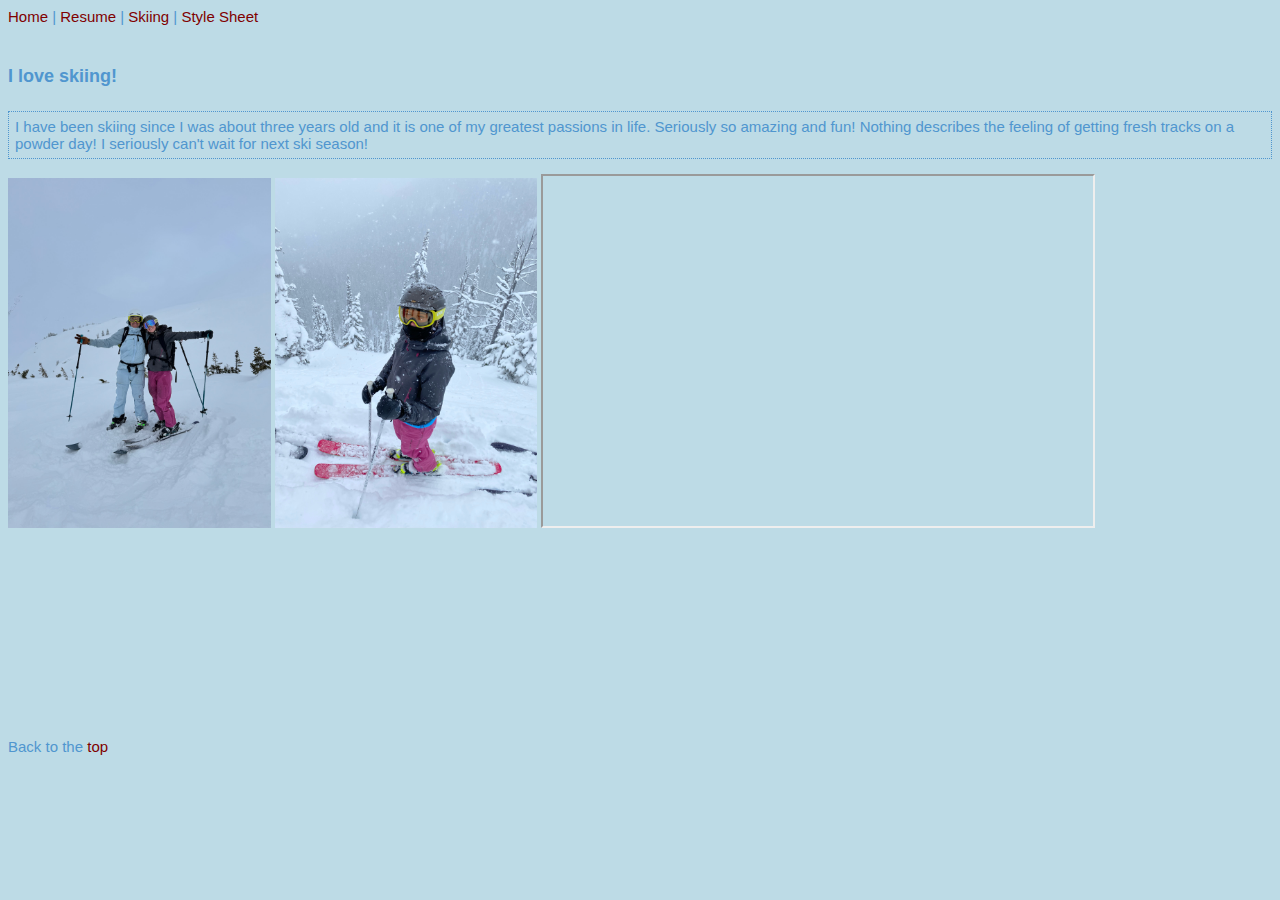
<file: root/IS 201 web demo/html/aboutme.html>
<!--
    Mylie Derrick
    IS 201
    3.29.24
-->
<!DOCTYPE html>
<html lang="en">
<head>
    <meta charset="UTF-8">
    <meta name="viewport" content="width=device-width, initial-scale=1.0">
    <title>About Me</title>
    <link rel="stylesheet" href="../styles/styles.css">
   
</head>
<body>
    <a href="../index.html" id="top">Home</a> |
    <a href="resdume.html">Resume</a> |
    <a href="#">Skiing</a> |
    <a href="styles/styles.css">Style Sheet</a>
     <br><br>

    <h4 style="font-size: large; font-family:'Segoe UI', Tahoma, Geneva, Verdana, sans-serif;">I love skiing!</h4>
    <p class="box2">
        I have been skiing since I was about three years old and it is one of my greatest passions in life. Seriously so amazing and fun! Nothing describes the feeling of getting fresh tracks on a powder day! I seriously can't wait for next ski season!
    </p class="box2">

    <p>
    

    </p>
    <img src="../images/skiing.JPG" height="350" alt="Mylie skiing photo">
    <img src="../images/steepslope.jpg" height="350" alt="Mylie skiing photo">
    <!-- <img src="../images/cali.JPG" height="275" alt="Mylie with friends in California">
    <img src="../images/roomates.JPG" height="275" alt="Mylie and her roomates">
    <img src="../images/temple.JPG" height="275" alt="Mylie at the temple with friends">
    <img src="../images/timp.JPG" height="275" alt="Mylie on top of Mt Timpanogas with friends"> -->
    <iframe width="550" height="350" src="https://www.youtube.com/embed/SHiOlBjwk18" allowfullscreen> </iframe>
    <div class='tableauPlaceholder' id='viz1713132450253' style='position: relative'><noscript><a href='https:&#47;&#47;www.tableau.com&#47;'><img alt='D:CompareHills_Table ' src='https:&#47;&#47;public.tableau.com&#47;static&#47;images&#47;Sk&#47;SkiHillViz_Join_600&#47;DCompareHills_Table&#47;1_rss.png' style='border: none' /></a></noscript><object class='tableauViz'  style='display:none;'><param name='host_url' value='https%3A%2F%2Fpublic.tableau.com%2F' /> <param name='embed_code_version' value='3' /> <param name='site_root' value='' /><param name='name' value='SkiHillViz_Join_600&#47;DCompareHills_Table' /><param name='tabs' value='no' /><param name='toolbar' value='yes' /><param name='static_image' value='https:&#47;&#47;public.tableau.com&#47;static&#47;images&#47;Sk&#47;SkiHillViz_Join_600&#47;DCompareHills_Table&#47;1.png' /> <param name='animate_transition' value='yes' /><param name='display_static_image' value='yes' /><param name='display_spinner' value='yes' /><param name='display_overlay' value='yes' /><param name='display_count' value='yes' /></object></div>                <script type='text/javascript'>                    var divElement = document.getElementById('viz1713132450253');                    var vizElement = divElement.getElementsByTagName('object')[0];                    vizElement.style.width='600px';vizElement.style.height='713px';                    var scriptElement = document.createElement('script');                    scriptElement.src = 'https://public.tableau.com/javascripts/api/viz_v1.js';                    vizElement.parentNode.insertBefore(scriptElement, vizElement);                </script>
   
    <!-- <ol>
        <li> Favorite hobbies
            <ul>
                <li>Oil painting</li>
                <li>snow skiing</li>
            </ul>

        </li> 
        <li>Favorite Foods
            <ul>
                <li>Pizza</li>
                <li>salmon</li>
                <li>sushi</li>
            </ul>
        </li>
    </ol> -->
     <p>&nbsp;</p>
     <p>&nbsp;</p>
     <p>&nbsp;</p>
     <p>&nbsp;</p>
     <p>&nbsp;</p>
     <p>&nbsp;</p>
    Back to the <a href="#top">top</a>
</body>
</html>
</file>
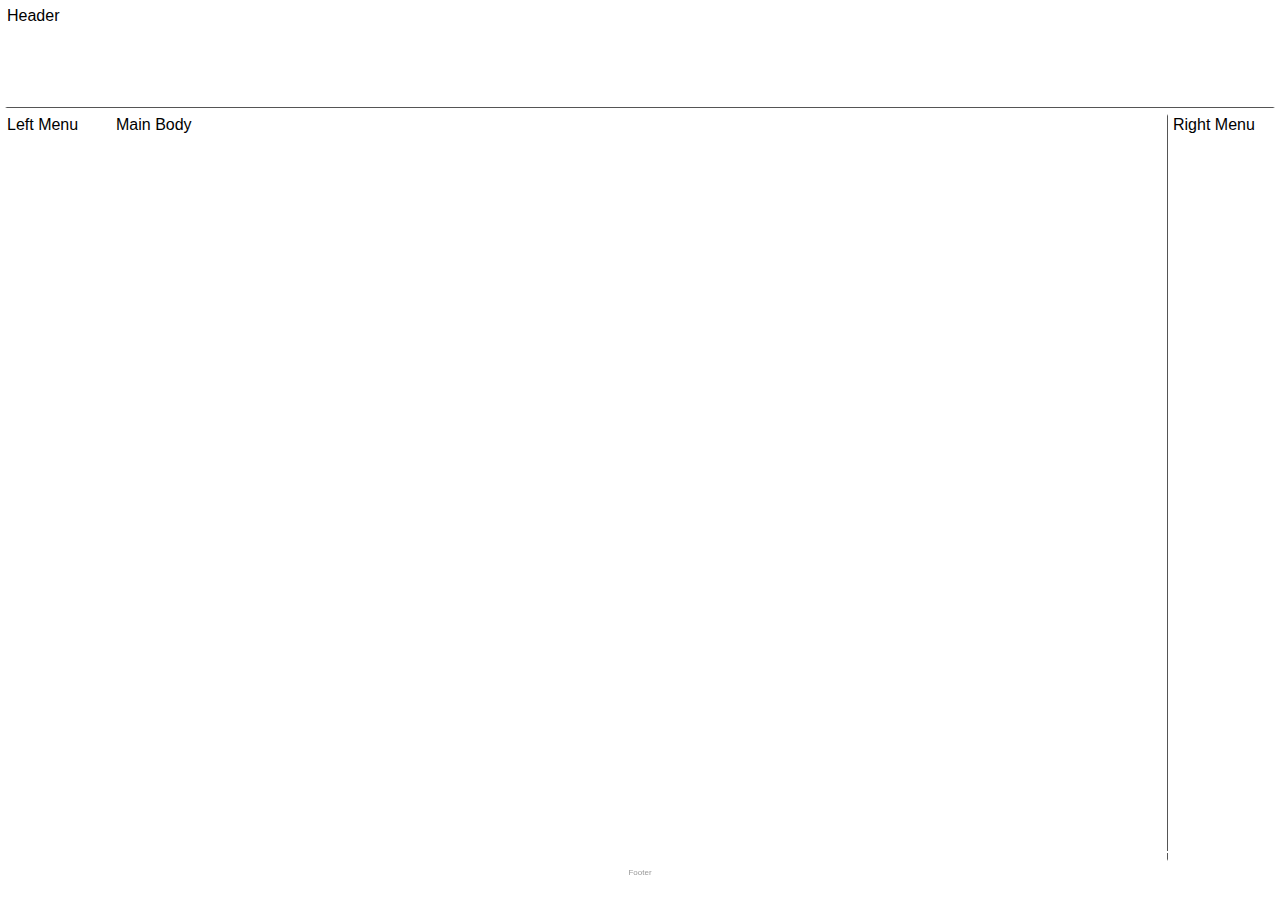
<file: root/IS 201 web demo/html/layout.html>
<!DOCTYPE html>
<html lang="en">
<head>
    <meta charset="UTF-8">
    <meta name="viewport" content="width=device-width, initial-scale=1.0">
    <title>Layout Template</title>
    <link rel="stylesheet" href="../styles/layoutstyles.css">
</head>
<body>
    <div class="common header">Header</div>
    <div class="common leftmenu">Left Menu</div>
    <div class="common mainbody">Main Body</div>
    <div class="common rightmenu">Right Menu</div>
    <div class="common footer">Footer</div>

    <!-- div stands for divided sections. its a tag that if let empty does nothing. it is a block elemtn. it will put a line of empty text after itself -->
</body>
</html>
</file>
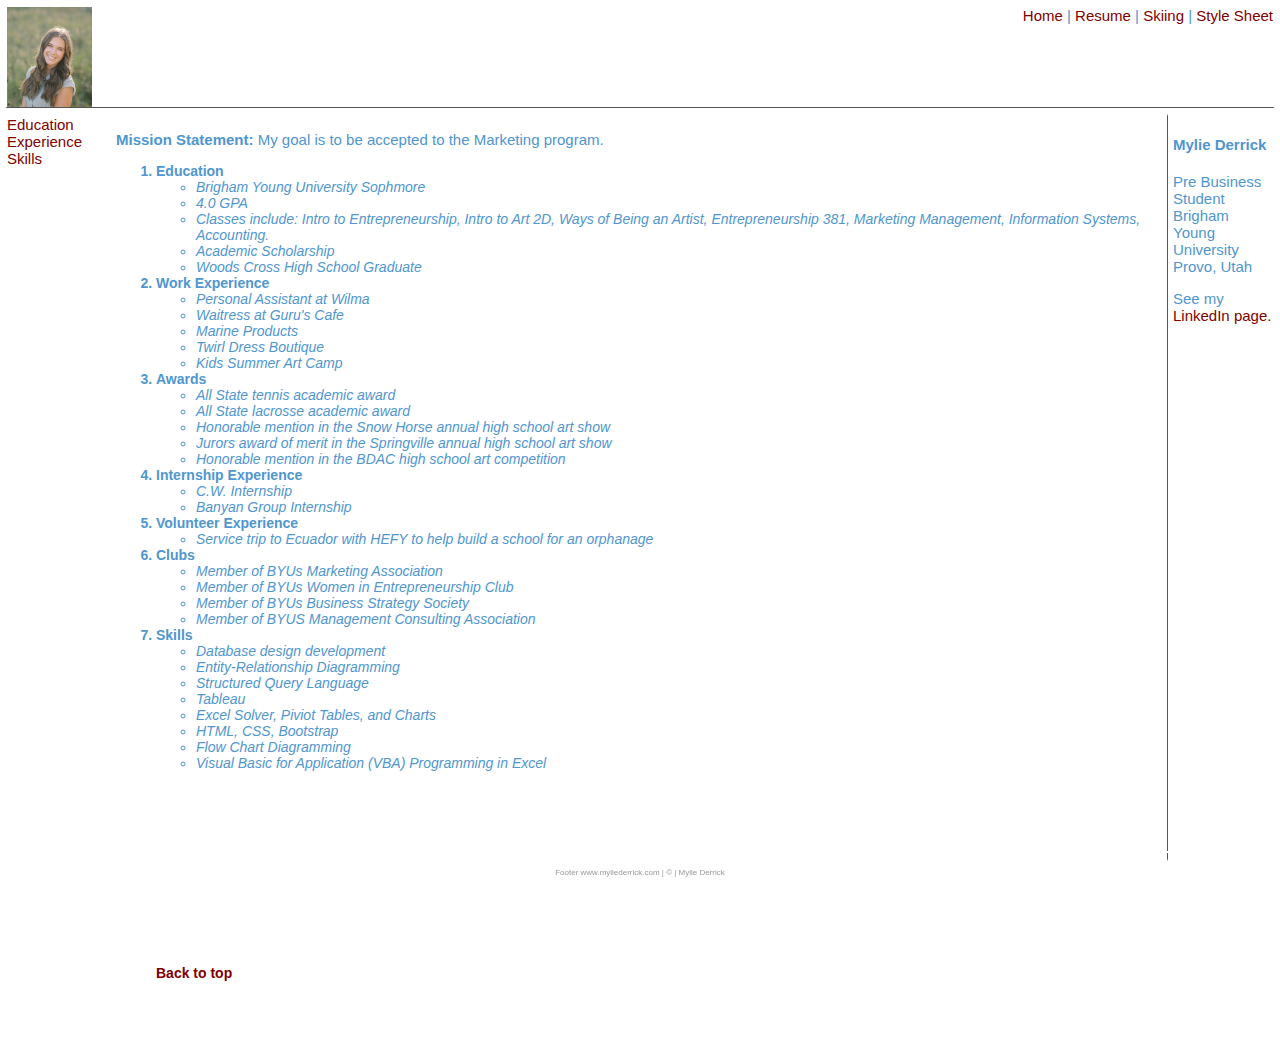
<file: root/IS 201 web demo/html/resdume.html>
<!--
Mylie Derrick
IS 201
03.29.24 
-->
<!DOCTYPE html>
<html lang="en">
<head>
    <meta charset="UTF-8">
    <meta name="viewport" content="width=device-width, initial-scale=1.0">
    <title>Resume</title>
    <link rel="stylesheet" href="../styles/styles.css">
    <link rel="stylesheet" href="../styles/layoutstyles.css">
</head>
<body>
    <div class="common header">
        <img src="../images/profile image.jpg" height="100" alt="Mylie Derrick profile image">
    <span class="subheader">
        <a href="../index.html" id="top">Home</a> |
        <a href="#">Resume</a> |
        <a href="aboutme.html">Skiing</a>  |
        <a href="styles/styles.css">Style Sheet</a>
    </span>
        
    </div>

    <div class="common leftmenu">
        <a href="#edu">Education</a><br>
        <a href="#exp">Experience</a><br>
        <a href="#ski">Skills</a><br>
    </div>

    <div class="common mainbody">
        <p class="justify"> <span class="bold">Mission Statement:</span> My goal is to be accepted to the Marketing program.</p>

         <ol>
            <li id="edu" class="resumeListHeading underline">Education
                <ul>
                    <li>Brigham Young University Sophmore</li>
                        <li>4.0 GPA</li>
                        <li>Classes include: Intro to Entrepreneurship, Intro to Art 2D, Ways of Being an Artist, Entrepreneurship 381, Marketing Management, Information Systems, Accounting.</li>
                        <li>Academic Scholarship</li>
                    <li>Woods Cross High School Graduate</li>
                </ul>
            </li>
            <li id="job" class="resumeListHeading"> Work Experience
                <ul>
                    <li>Personal Assistant at Wilma</li>
                    <li>Waitress at Guru's Cafe</li>
                    <li>Marine Products</li>
                    <li>Twirl Dress Boutique</li>
                    <li>Kids Summer Art Camp</li>
                </ul>
            </li> 
            <li id="awa" class="resumeListHeading">Awards
                <ul>
                    <li>All State tennis academic award</li>
                    <li>All State lacrosse academic award</li>
                    <li>Honorable mention in the Snow Horse annual high school art show</li>
                    <li>Jurors award of merit in the Springville annual high school art show</li>
                    <li>Honorable mention in the BDAC high school art competition</li>
                </ul>
                
            </li>
            <li id="exp" class="resumeListHeading"> Internship Experience
                <ul>
                    <li>C.W. Internship</li>
                    <li>Banyan Group Internship</li>
                </ul>
            </li>
            <li id="vol" class="resumeListHeading"> Volunteer Experience
                <ul>
                    <li>Service trip to Ecuador with HEFY to help build a school for an orphanage</li>
                </ul>
            </li>
            <li id="clu" class="resumeListHeading"> Clubs
                <ul>
                    <li>Member of BYUs Marketing Association</li>
                    <li>Member of BYUs Women in Entrepreneurship Club</li>
                    <li>Member of BYUs Business Strategy Society</li>
                    <li>Member of BYUS Management Consulting Association</li>
                </ul>
            </li>
            <li id="ski" class="resumeListHeading">Skills
                <ul>
                    <li>Database design development</li>
                    <li>Entity-Relationship Diagramming</li>
                    <li>Structured Query Language</li>
                    <li>Tableau</li>
                    <li>Excel Solver, Piviot Tables, and Charts</li>
                    <li>HTML, CSS, Bootstrap</li>
                    <li>Flow Chart Diagramming</li>
                    <li>Visual Basic for Application (VBA) Programming in Excel</li>
                </ul>
            
                <p>&nbsp;</p>
                <p>&nbsp;</p>
                <p>&nbsp;</p>
                <p>&nbsp;</p>
                <p>&nbsp;</p>
                <p>&nbsp;</p>

                <a href="#top">Back to top</a>
                <p>&nbsp;</p>
                <p>&nbsp;</p>

            </li>
         </ol>
</body>
</html>
    </div>
    <div class="common rightmenu">
        <h4>Mylie Derrick</h4>

        Pre Business Student <br>
        Brigham Young University <br>
        Provo, Utah 
        <p>
            See my <a href="https://www.linkedin.com/in/mylie-derrick-a12476301/?trk=opento_sprofile_details" target="_blank" title="Mylie Derrick's LinkedIn Profile">LinkedIn page.</a>
        </p>
    </div>

    <div class="common footer">Footer
        www.myliederrick.com | &copy; | Mylie Derrick
    </div>
</file>
<file: root/IS 201 web demo/styles/styles.css>
body {
    font-family: Arial, Helvetica, sans-serif;
    font-size: 15px;
    color:rgb(80, 150, 207);
    background-color: rgb(189, 219, 230);
}
li {
    font-size: 14px;
    font-style: italic;
    font-weight: normal;
}
a{
    color: maroon;
    text-decoration: none;
}
a:hover {
    text-decoration: underline;
    /* font-weight: bold;
    font-size: 18px; */
}
a:visited {
    color: rgb(13, 89, 183)
}
.resumeListHeading {
    font-weight: bold;
    font-style: normal;
}

.bold {font-weight: bold;}
.justify{text-align: justify;}

.homebg{
    background-image: url('../images/canadamtns.JPG');
    background-position: top right;
}

.box1 {

}
/* you wouldnt normally use just the word box but for this method we are. Here we are demonstrating the box method.  */
.box2 {
    border: 1px;
    border-style: dotted;
    border-color: rgb(80, 150, 207);
    padding: 6px
}
</file>
<file: root/IS 201 web demo/styles/layoutstyles.css>
body {
    background-color: #ffFFFF;
    font-family: Verdana, Geneva, Tahoma, sans-serif;
}
.common {
    /* background-color: #cccccc; */
    border: 2px solid, white;
    position: absolute;
}

.header {
    top: 5px;
    left: 5px;
    right: 5px;
    height: 100px;
    z-index: 2px;
    border-bottom: solid 1px #555555;
}

.leftmenu {
    top: 114px;
    left: 5px;
    width: 100px;
    bottom: 39px;
    z-index: 1px;

}

.mainbody {
    top: 114px;
    left: 114px;
    right: 114px;
    bottom: 39px;
    padding-right: 5px;
  


}

.rightmenu {
    top: 114px;
    right: 5px;
    width: 100px;
    bottom: 39px;
    border-left: solid 1px #555555;
    padding-left: 5px;

}

.footer {
    bottom: 5px;
    left: 5px;
    right: 5px;
    height: 25px;
    font-size: 8px;
    color: #999999;
    text-align: center;
    padding-top: 15px;
    position: fixed;
}

.subheader {
    float:right
}
</file>
